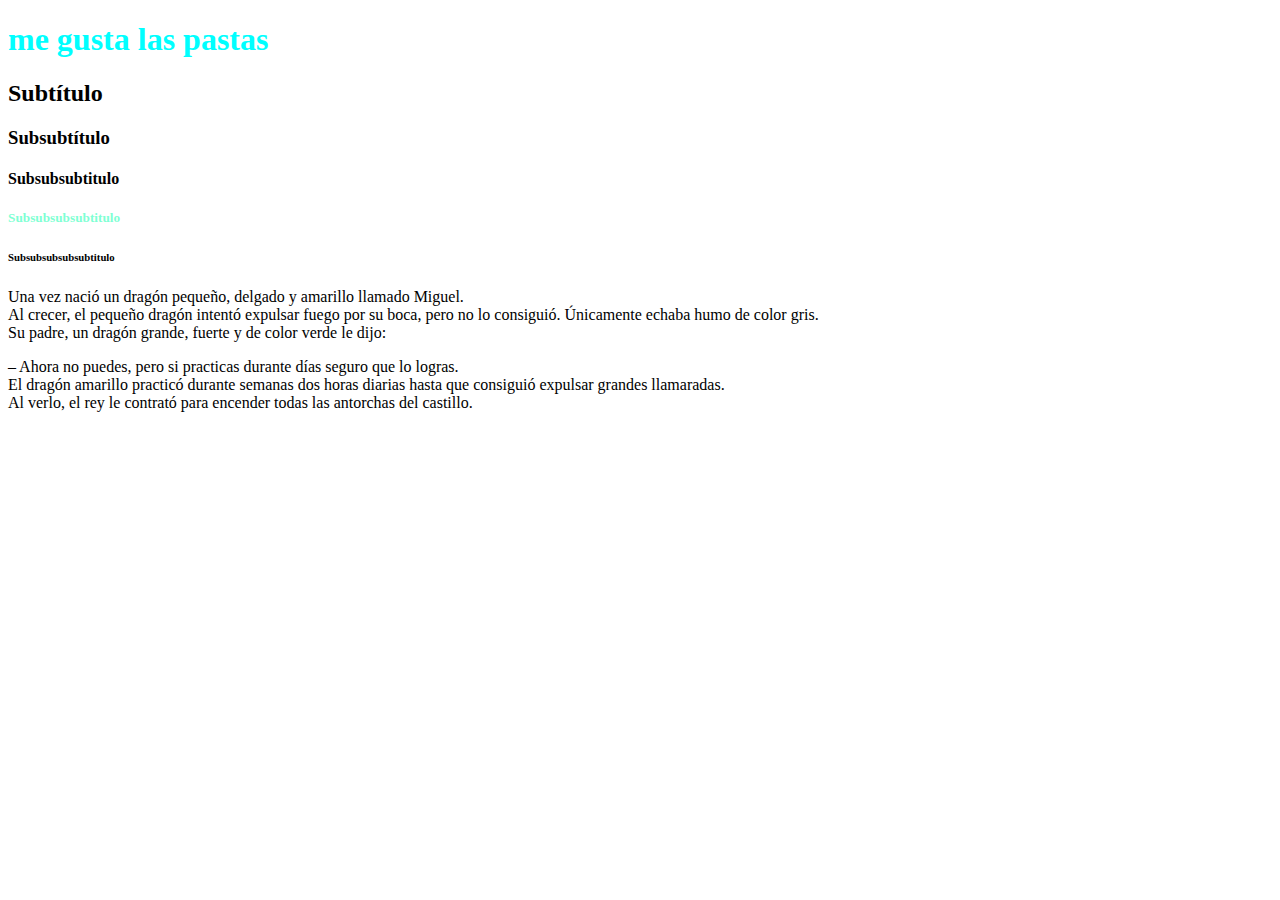
<file: tarea1.html>
<!DOCTYPE html>
<html lang="en">
  <head>
    <meta charset="UTF-8" />
    <link rel="stylesheet" href="style.css">
    <title>
      Hola
    </title>
  </head>

  <body>
    <h1>me gusta las pastas</h1>

    <h2>Subtítulo</h2>

    <h3>Subsubtítulo</h3>

    <h4>Subsubsubtitulo</h4>

    <h5>Subsubsubsubtitulo</h5>

    <h6>Subsubsubsubsubtitulo</h6>
  
  </p>
  <p id="hola">
  Una vez nació un dragón pequeño, delgado y amarillo llamado Miguel.
   <br>
Al crecer, el pequeño dragón  intentó expulsar fuego por su boca, pero no lo consiguió.  Únicamente echaba humo de color gris.
   <br>
Su padre, un dragón grande, fuerte y de color verde le dijo:
  <br>
</p>
  <p id="hol">
– Ahora no puedes, pero si practicas durante días seguro que lo logras.
   <br>
El dragón amarillo practicó durante semanas dos horas diarias hasta que consiguió expulsar grandes llamaradas.
   <br>
Al verlo, el rey le contrató para encender todas las antorchas del castillo.
</p>
</body>
</html>
</file>
<file: style.css>
.imagen {
  width: 100px;
  height: 100px;
}
h1 {
  color: aqua;
}
h5 {
  color: aquamarine;
}
</file>
